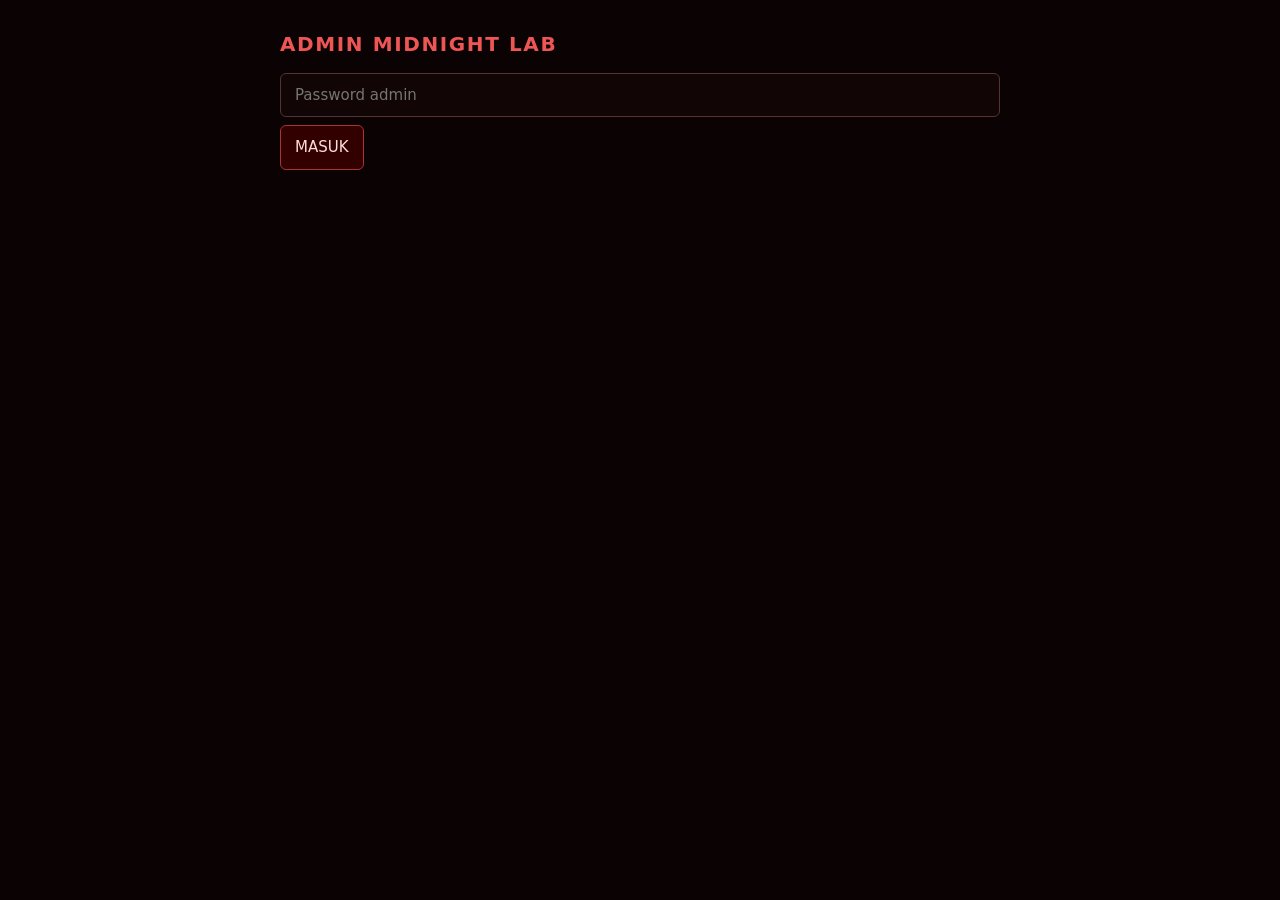
<file: xsx.html>
<!DOCTYPE html><html lang="id"><head><meta charset="utf-8"><meta name="viewport" content="width=device-width,initial-scale=1">
<meta name="robots" content="noindex,nofollow"><title>Admin MIDNIGHT LAB</title>
<style>
body{margin:0;background:#0b0303;color:#fdd;font:15px/1.5 system-ui,sans-serif;padding:16px}
.w{max-width:720px;margin:0 auto}h1{color:#e55;letter-spacing:.08em;font-size:20px}
input,button{font:inherit;padding:10px 14px;border-radius:6px;border:1px solid #a33;background:#300;color:#fdd}
input{background:#120505;border-color:#533;width:100%;box-sizing:border-box;margin-bottom:8px}
button{cursor:pointer}button.on{background:#a33}button.sm{padding:5px 10px;font-size:13px}
.t{display:flex;gap:8px;margin:12px 0}.c{border:1px solid #533;border-left:5px solid #c33;background:#1a0808;border-radius:8px;padding:10px 12px;margin:10px 0}
.c.off{opacity:.55;border-left-color:#555}.h{display:flex;justify-content:space-between;gap:8px;flex-wrap:wrap}.s{color:#fc6}small{opacity:.6}p{margin:6px 0;word-break:break-word;white-space:pre-wrap}#e{color:#e66}
</style></head><body><div class="w"><h1>ADMIN MIDNIGHT LAB</h1>
<div id="lg"><input id="k" type="password" placeholder="Password admin"><button id="ok">MASUK</button><div id="e"></div></div>
<div id="ad" hidden><div class="t"><button id="rf">Muat ulang</button><button id="out">Keluar</button></div><div id="ls"></div></div></div>
<script>
const API_URL='https://script.google.com/macros/s/AKfycbxX-_A4MQuiKsMKxFIMR16cCLqyFV6sC8u2PkNDvSf3Zp0Ou4V89RBPMAdoS1GheA33/exec';
const $=id=>document.getElementById(id);let key=sessionStorage.getItem('k')||'',D=null;
const star=n=>'\u2605'.repeat(n)+'\u2606'.repeat(5-n);
const el=(t,x,c)=>{const e=document.createElement(t);if(x!=null)e.textContent=x;if(c)e.className=c;return e};
function load(){fetch(API_URL+'?action=admin&key='+encodeURIComponent(key)).then(r=>r.json()).then(d=>{
  if(!d.ok){$('e').textContent=d.err||'Gagal';sessionStorage.removeItem('k');$('lg').hidden=false;$('ad').hidden=true;return}
  D=d;sessionStorage.setItem('k',key);$('lg').hidden=true;$('ad').hidden=false;draw()}).catch(()=>{$('e').textContent='Tidak bisa terhubung ke server'})}
function act(a,id,v,b){b.disabled=true;fetch(API_URL,{method:'POST',body:JSON.stringify({action:a,id,nilai:v,key})}).then(r=>r.json()).then(d=>{if(!d.ok)alert(d.err);load()}).catch(()=>{alert('Gagal');b.disabled=false})}
const yes=v=>v===true||v==='TRUE';
function draw(){const L=$('ls');L.textContent='';
  const a=D.ulasan;if(!a.length)L.appendChild(el('p','Belum ada data.'));
  a.forEach(x=>{const on=yes(x.tampil),c=el('div',null,'c'+(on?'':' off'));
    const h=el('div',null,'h'),l=el('div');l.appendChild(el('b',x.nama));
    l.appendChild(el('span',' '+star(Number(x.bintang)),'s'));
    l.appendChild(el('small',' '+new Date(x.waktu).toLocaleString('id-ID')));h.appendChild(l);
    const b=el('button',on?'Sembunyikan':'Tampilkan','sm');
    b.onclick=()=>act('tampil',x.id,!on,b);h.appendChild(b);
    c.appendChild(h);c.appendChild(el('p',x.komentar));L.appendChild(c)})}
$('ok').onclick=()=>{key=$('k').value;$('e').textContent='';load()};$('k').onkeydown=e=>{if(e.key==='Enter')$('ok').click()};
$('rf').onclick=load;
$('out').onclick=()=>{sessionStorage.removeItem('k');key='';$('lg').hidden=false;$('ad').hidden=true};
if(key)load();
</script></body></html>
</file>
